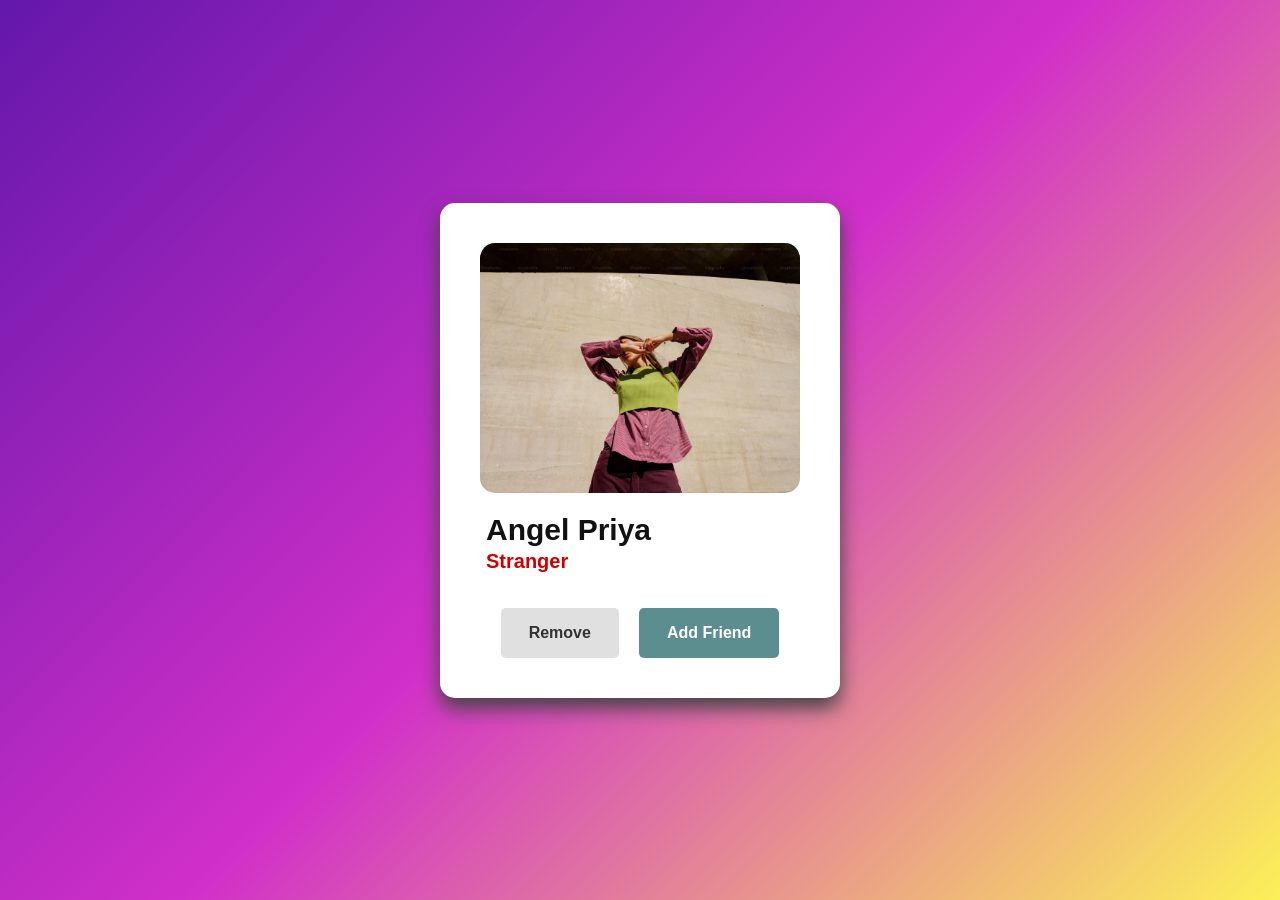
<file: DAY1/index.html>
<!DOCTYPE html>
<html lang="en">
<head>
    <meta charset="UTF-8">
    <meta name="viewport" content="width=device-width, initial-scale=1.0">
    <title>Profile Card</title>
    <link rel="stylesheet" href="style.css">
</head>
<body>
    <div class="profile-card">
        <div class="image-container">
            <img src="/DAY1/assets/Profile_Photo.avif" alt="Profile Image">
        </div>
        <h1>Angel Priya</h1>
        <h2>Stranger</h2>
        <div class="buttons">
            <button class="remove-btn">Remove</button>
            <button class="add-btn">Add Friend</button>
        </div>
    </div>
    <script src="script.js"></script>    
</body>
</html>
</file>
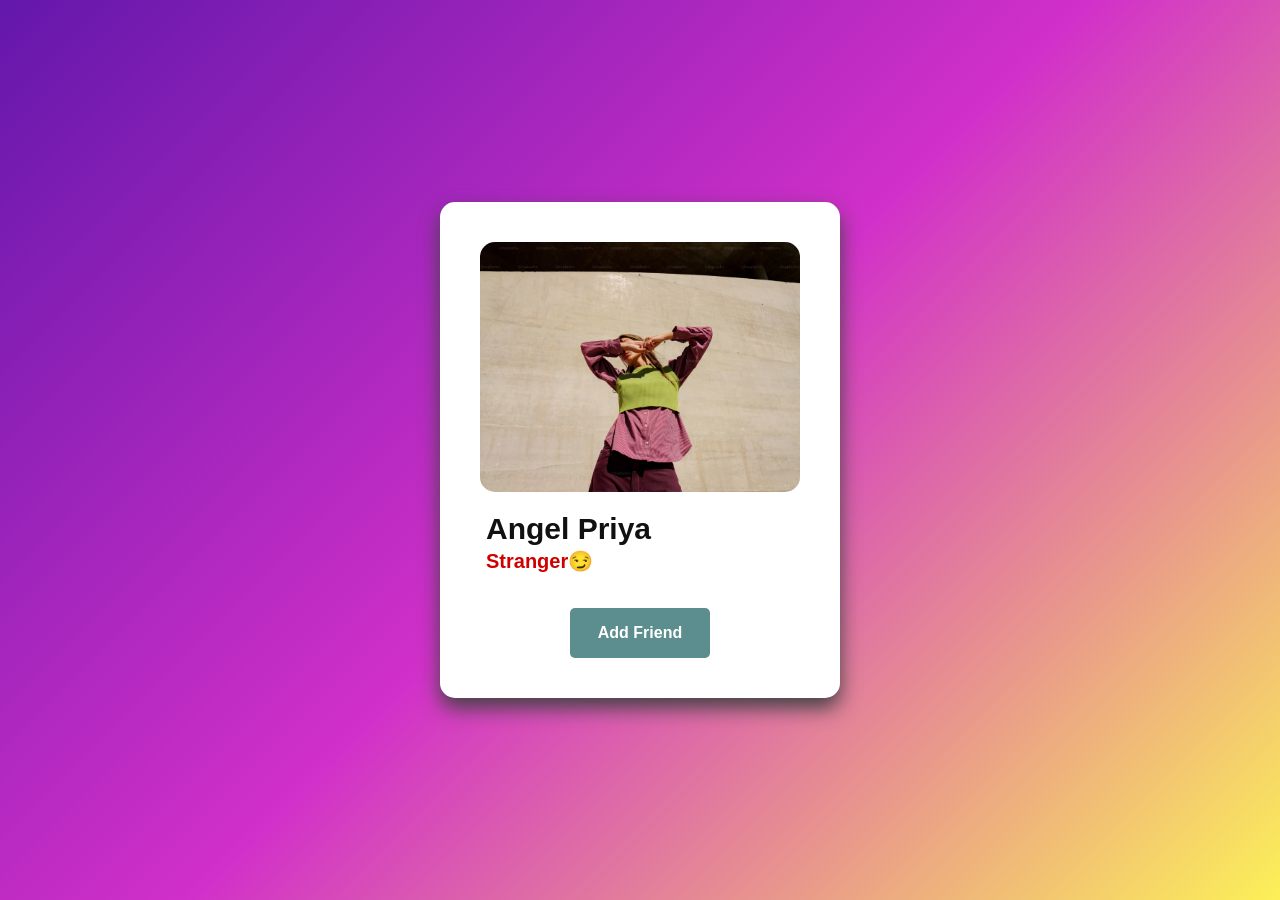
<file: DAY2/index.html>
<!DOCTYPE html>
<html lang="en">
<head>
    <meta charset="UTF-8">
    <meta name="viewport" content="width=device-width, initial-scale=1.0">
    <title>Profile Card</title>
    <link rel="stylesheet" href="style.css">
</head>
<body>
    <div class="profile-card">
        <div class="image-container">
            <img src="/DAY1/assets/Profile_Photo.avif" alt="Profile Image">
        </div>
        <h1>Angel Priya</h1>
        <h2>Stranger😏</h2>
        <div class="buttons">
            <button class="add-rm-btn">Add Friend</button>
        </div>
    </div>
    <script src="script.js"></script>    
</body>
</html>
</file>
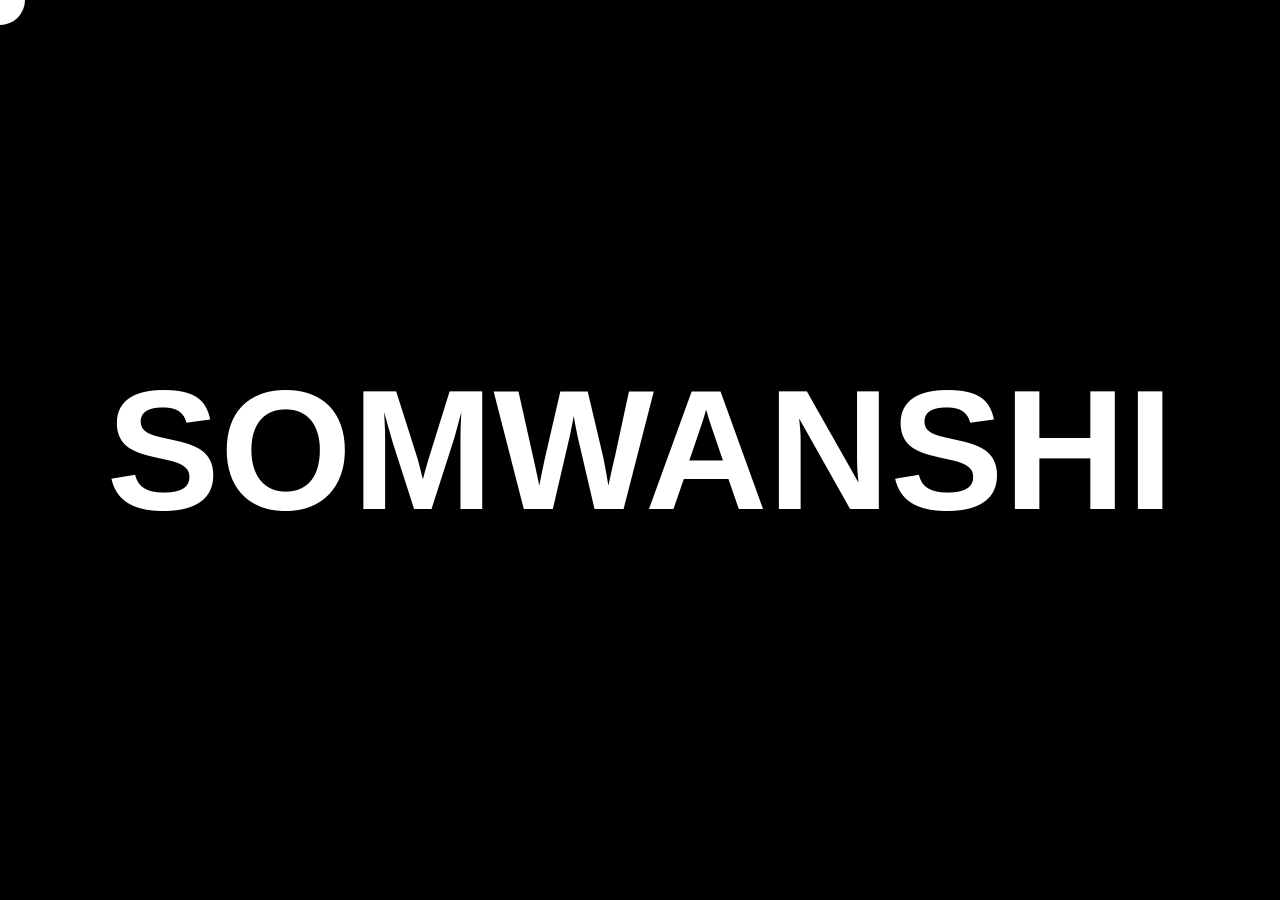
<file: DAY4/index.html>
<!DOCTYPE html>
<html lang="en">
<head>
    <meta charset="UTF-8">
    <meta name="viewport" content="width=device-width, initial-scale=1.0">
    <title>Document</title>
    <link rel="stylesheet" href="style.css">
</head>
<body>
    <div id="main">
        <h1>SOMWANSHI</h1>
        <div class="cursor">
        </div>
    </div>

    <script src="script.js"></script>
</body>
</html>
</file>
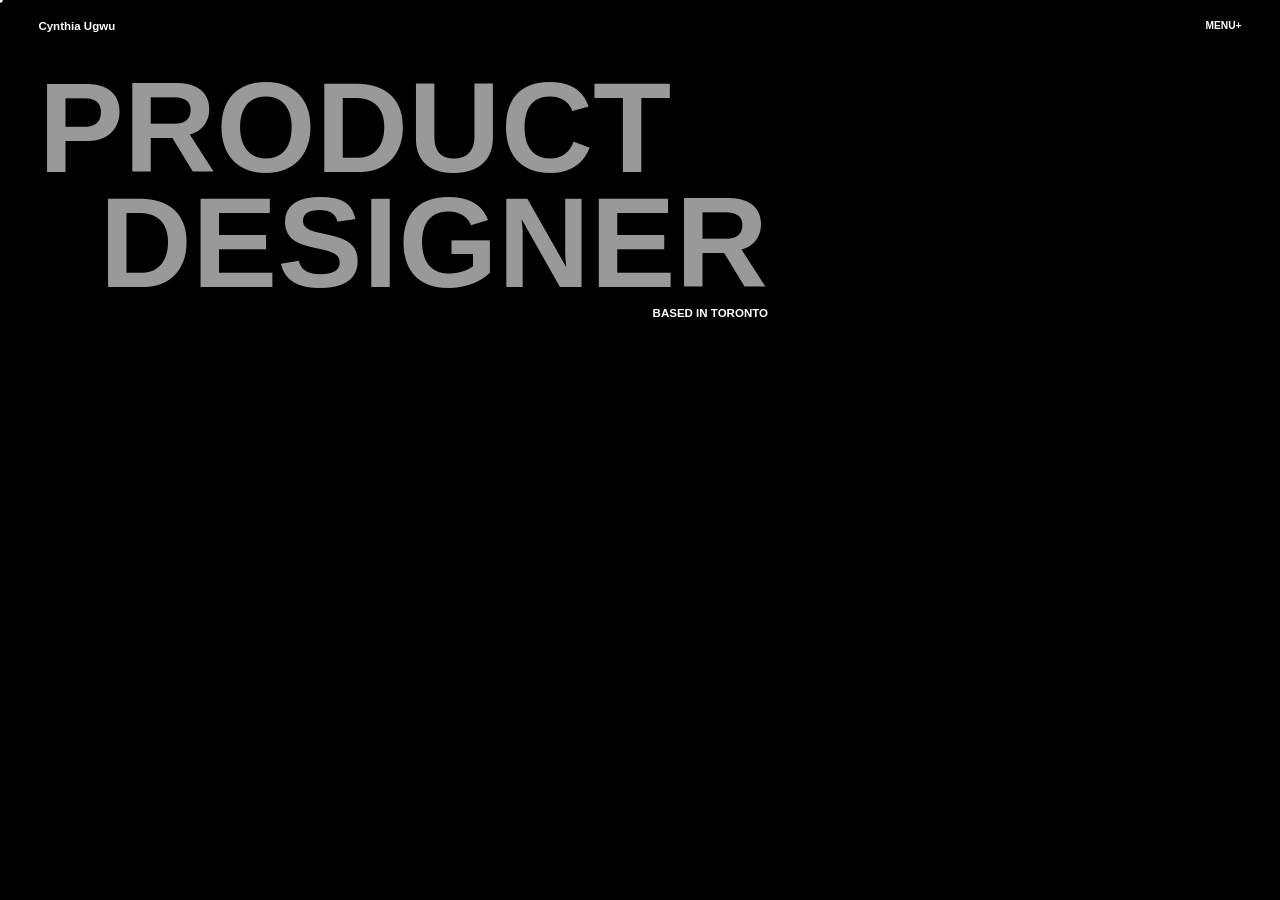
<file: DAY5/index.html>
<!DOCTYPE html>
<html lang="en">
<head>
    <meta charset="UTF-8">
    <meta name="viewport" content="width=device-width, initial-scale=1.0">
    <title>Document</title>
    <link rel="stylesheet" href="style.css">
</head>
<body>
    <div id="main">
        <div id="dot"></div>
        <div class="nav">
            <h3>Cynthia Ugwu</h3>
            <a href="#">MENU+</a>
        </div>
    <div id="herotitle1">
        <h1>Product</h1>
    </div>
    <div id="herotitle2">
        <h1>Designer</h1>
        <h3 id="short">Based in Toronto</h3>
    </div>
    </div>
    <script src="script.js"></script>
</body>
</html>
</file>
<file: DAY1/style.css>
* {
    margin: 0;
    padding: 0;
    box-sizing: border-box;
    font-family: Arial, sans-serif;
}

body {
    height: 100vh;
    display: flex;
    justify-content: center;
    align-items: center;
    background: linear-gradient(
        135deg,
        #5400a3e8,
        #d130c9,
        rgba(250, 233, 1, 0.658)
    );
}

.profile-card { 
    width: 400px;
    background-color: white;
    padding: 40px;
    border-radius: 15px;
    box-shadow: 0 10px 20px rgb(68, 67, 68);
}

.image-container {
    width: 100%;
    height: 250px;
    overflow: hidden;
    border-radius: 15px;
}

.image-container img {
    width: 100%;
    height: 100%;
    object-fit: cover;
}

.profile-card h1 {
    margin-top: 20px;
    font-size: 30px;
    padding-left: 6px;
    color: #111;
}

.profile-card h2 {
    margin-top: 3px;
    font-size: 20px;
    padding-left: 6px;
    color: #d00000;
}

.buttons {
    display: flex;
    justify-content: center;
    gap: 20px;
    margin-top: 35px;
}

button {
    border: none;
    padding: 16px 28px;
    font-size: 16px;
    font-weight: bold;
    border-radius: 5px;
    cursor: pointer;
    transition: 0.3s;
}

.remove-btn {
    background-color: #e0e0e0;
    color: #333;
}

.add-btn {
    background-color: #5d8e8f;
    color: white;
}

.remove-btn:hover {
    background-color: #cecece;
}

.add-btn:hover {
    background-color: #467576;
}
</file>
<file: DAY2/style.css>
* {
    margin: 0;
    padding: 0;
    box-sizing: border-box;
    font-family: Arial, sans-serif;
}

body {
    height: 100vh;
    display: flex;
    justify-content: center;
    align-items: center;
    background: linear-gradient(
        135deg,
        #5400a3e8,
        #d130c9,
        rgba(250, 233, 1, 0.658)
    );
}

.profile-card { 
    width: 400px;
    background-color: white;
    padding: 40px;
    border-radius: 15px;
    box-shadow: 0 10px 20px rgb(68, 67, 68);
}

.image-container {
    width: 100%;
    height: 250px;
    overflow: hidden;
    border-radius: 15px;
}

.image-container img {
    width: 100%;
    height: 100%;
    object-fit: cover;
}

.profile-card h1 {
    margin-top: 20px;
    font-size: 30px;
    padding-left: 6px;
    color: #111;
}

.profile-card h2 {
    margin-top: 3px;
    font-size: 20px;
    padding-left: 6px;
    color: #d00000;
}

.buttons {
    display: flex;
    justify-content: center;
    gap: 20px;
    margin-top: 35px;
}

button{
    border: none;
    padding: 16px 28px;
    font-size: 16px;
    font-weight: bold;
    border-radius: 5px;
    cursor: pointer;
    transition: 0.3s;
}


.add-rm-btn {
    background-color: #5d8e8f;
    color: white;
}


.add-rm-btn:hover {
    background-color: #467576;
}
</file>
<file: DAY4/style.css>
*{
    margin: 0;
    padding: 0;
    box-sizing: border-box;
}

html{
    scroll-behavior: smooth;
}

body{
    height: 100vh;
    width: 100vw;
    background-color: black;
}

#main{
    height: 100%;
    width: 100%;
    background-color: black;
    position: relative;
}


h1{
    font-family:'Gill Sans', 'Gill Sans MT', Calibri, 'Trebuchet MS', sans-serif;
    font-size: 170px;
    color: white;
    font-weight: 900;
    position: absolute;
    top: 50%;
    left: 50%;
    transform: translate(-50%, -50%);
}

.cursor{
    height: 50px;
    width: 50px;
    background-color: white;
    mix-blend-mode: difference;
    border-radius: 50%;
    position: absolute;
    transform: translate(-50%, -50%);
    transition: all linear 0.1s;
}
</file>
<file: DAY5/style.css>
*{
    margin: 0;
    padding: 0;
    font-family:'Segoe UI', Tahoma, Geneva, Verdana, sans-serif;
    box-sizing: border-box;
}

html{
    scroll-behavior: smooth;
}

body{
    height: auto;
    width: 100%;
    background-color: black;    
    overflow-x: hidden;
}

#main{
    height: 100vh;
    width: 100vw;
    position: relative;
}


#dot{
    position: fixed;
    height: 0.5vw;
    width: 0.5vw;
    pointer-events: none;
    background-color: rgb(255, 255, 255);
    border-radius: 50%;
    position: absolute;
    transform: translate(-50%, -50%);
    transition: all linear 0.1s;
        
}


.nav{
   height: 4vw;
   width: 100%;
   background-color: black;
   display: flex;
   align-items: center;
   justify-content: space-between;
   padding-left: 3vw;
   padding-right: 3vw;
}

h3{
    font-size: 0.9vw;
    font-weight: 700;
    color: white;

}

a{
    font-size: 0.8vw;
    font-weight: 600;
    color: white;
    text-decoration: none;
}

#herotitle1{
    line-height: 0.8;
    width: 50%;
    background-color: rgb(0, 0, 0);
    object-fit: cover;
    padding-top: 2vw;
}

#herotitle1 h1{
    font-size: 10vw;
    color: white;
    font-weight:600 ;
    font-family:'Segoe UI', Tahoma, Geneva, Verdana, sans-serif;
    text-transform: uppercase;
    padding-left: 3vw;
    opacity: 0.6;
}
#herotitle2{
    width: 60%;
}

#herotitle2 h1{
    line-height: 1;
    font-size: 10vw;
    color: white;
    font-weight:600 ;
    font-family:'Segoe UI', Tahoma, Geneva, Verdana, sans-serif;
    text-transform: uppercase;
    padding-left: 2vw;
    opacity: 0.6;
    text-align: right;    
}

#herotitle2 #short{
    text-align: right;
    text-transform: uppercase;
    font-weight: 600;
}
</file>
